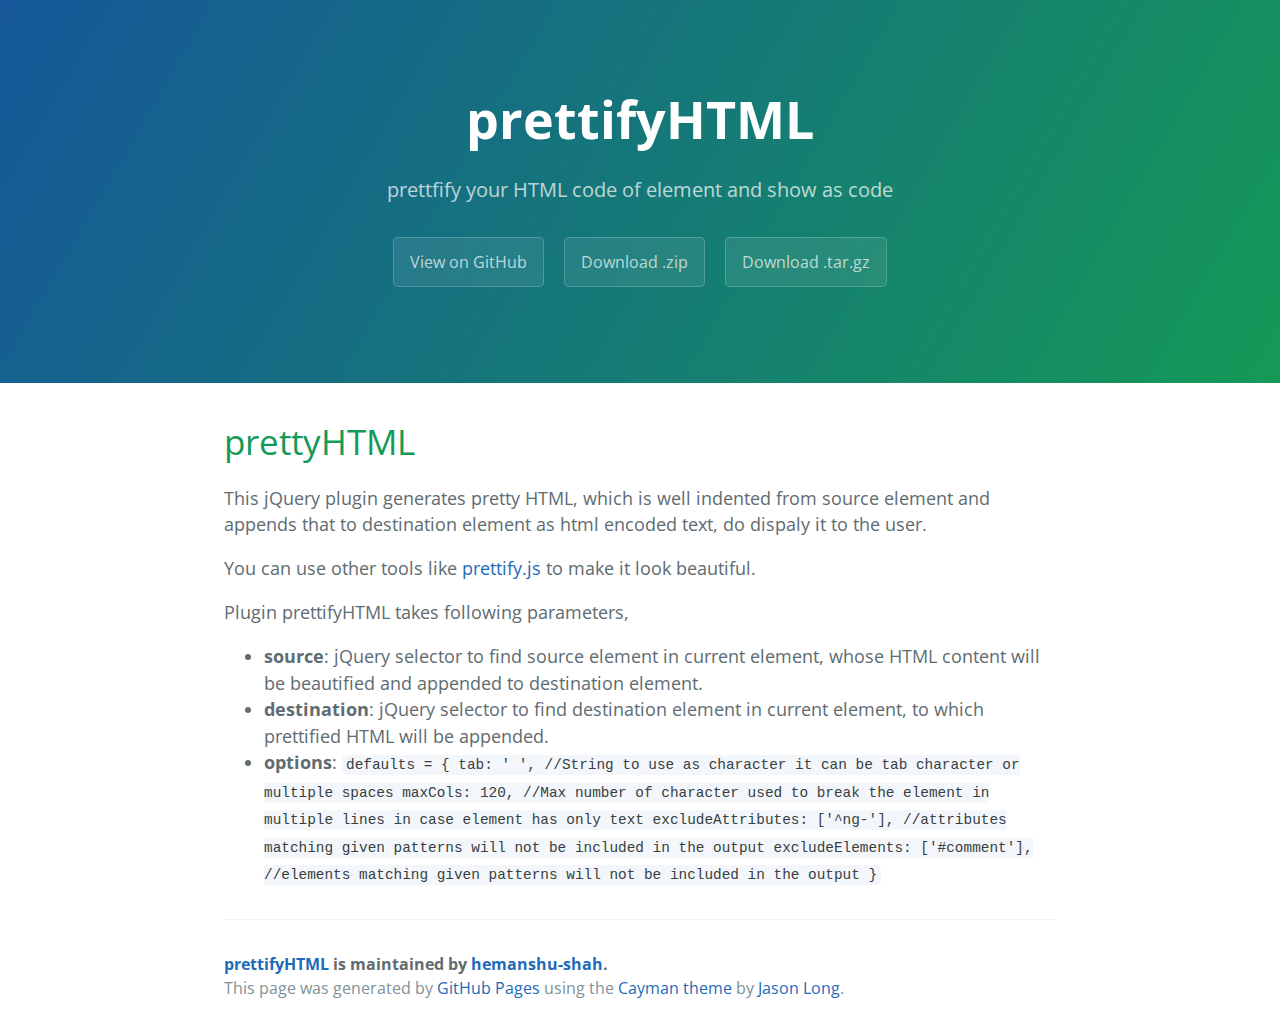
<file: index.html>
<!DOCTYPE html>
<html lang="en-us">
  <head>
    <meta charset="UTF-8">
    <title>prettifyHTML by hemanshu-shah</title>
    <meta name="viewport" content="width=device-width, initial-scale=1">
    <link rel="stylesheet" type="text/css" href="stylesheets/normalize.css" media="screen">
    <link href='https://fonts.googleapis.com/css?family=Open+Sans:400,700' rel='stylesheet' type='text/css'>
    <link rel="stylesheet" type="text/css" href="stylesheets/stylesheet.css" media="screen">
    <link rel="stylesheet" type="text/css" href="stylesheets/github-light.css" media="screen">
  </head>
  <body>
    <section class="page-header">
      <h1 class="project-name">prettifyHTML</h1>
      <h2 class="project-tagline">prettfify your HTML code of element and show as code</h2>
      <a href="https://github.com/hemanshu-shah/prettifyHTML" class="btn">View on GitHub</a>
      <a href="https://github.com/hemanshu-shah/prettifyHTML/zipball/master" class="btn">Download .zip</a>
      <a href="https://github.com/hemanshu-shah/prettifyHTML/tarball/master" class="btn">Download .tar.gz</a>
    </section>

    <section class="main-content">
      <h1>
<a id="prettyhtml" class="anchor" href="#prettyhtml" aria-hidden="true"><span class="octicon octicon-link"></span></a>prettyHTML</h1>

<p>This jQuery plugin generates pretty HTML, which is well indented from source element and appends that to destination element as html encoded text, do dispaly it to the user.</p>

<p>You can use other tools like <a href="http://demo.stanleyhlng.com/prettify-js/">prettify.js</a> to make it look beautiful.</p>

<p>Plugin prettifyHTML takes following parameters,</p>

<ul>
<li>
<strong>source</strong>: jQuery selector to find source element in current element, whose HTML content will be beautified and appended to destination element.</li>
<li>
<strong>destination</strong>: jQuery selector to find destination element in current element, to which prettified HTML will be appended.</li>
<li>
<strong>options</strong>: 
<code>defaults = 
{
    tab: '  ', //String to use as character it can be tab character or multiple spaces
    maxCols: 120, //Max number of character used to break the element in multiple lines in case element has only text
    excludeAttributes: ['^ng-'], //attributes matching given patterns will not be included in the output
    excludeElements: ['#comment'], //elements matching given patterns will not be included in the output
}</code>
</li>
</ul>

      <footer class="site-footer">
        <span class="site-footer-owner"><a href="https://github.com/hemanshu-shah/prettifyHTML">prettifyHTML</a> is maintained by <a href="https://github.com/hemanshu-shah">hemanshu-shah</a>.</span>

        <span class="site-footer-credits">This page was generated by <a href="https://pages.github.com">GitHub Pages</a> using the <a href="https://github.com/jasonlong/cayman-theme">Cayman theme</a> by <a href="https://twitter.com/jasonlong">Jason Long</a>.</span>
      </footer>

    </section>

            <script type="text/javascript">
            var gaJsHost = (("https:" == document.location.protocol) ? "https://ssl." : "http://www.");
            document.write(unescape("%3Cscript src='" + gaJsHost + "google-analytics.com/ga.js' type='text/javascript'%3E%3C/script%3E"));
          </script>
          <script type="text/javascript">
            try {
              var pageTracker = _gat._getTracker("UA-68630247-1");
            pageTracker._trackPageview();
            } catch(err) {}
          </script>

  </body>
</html>
</file>
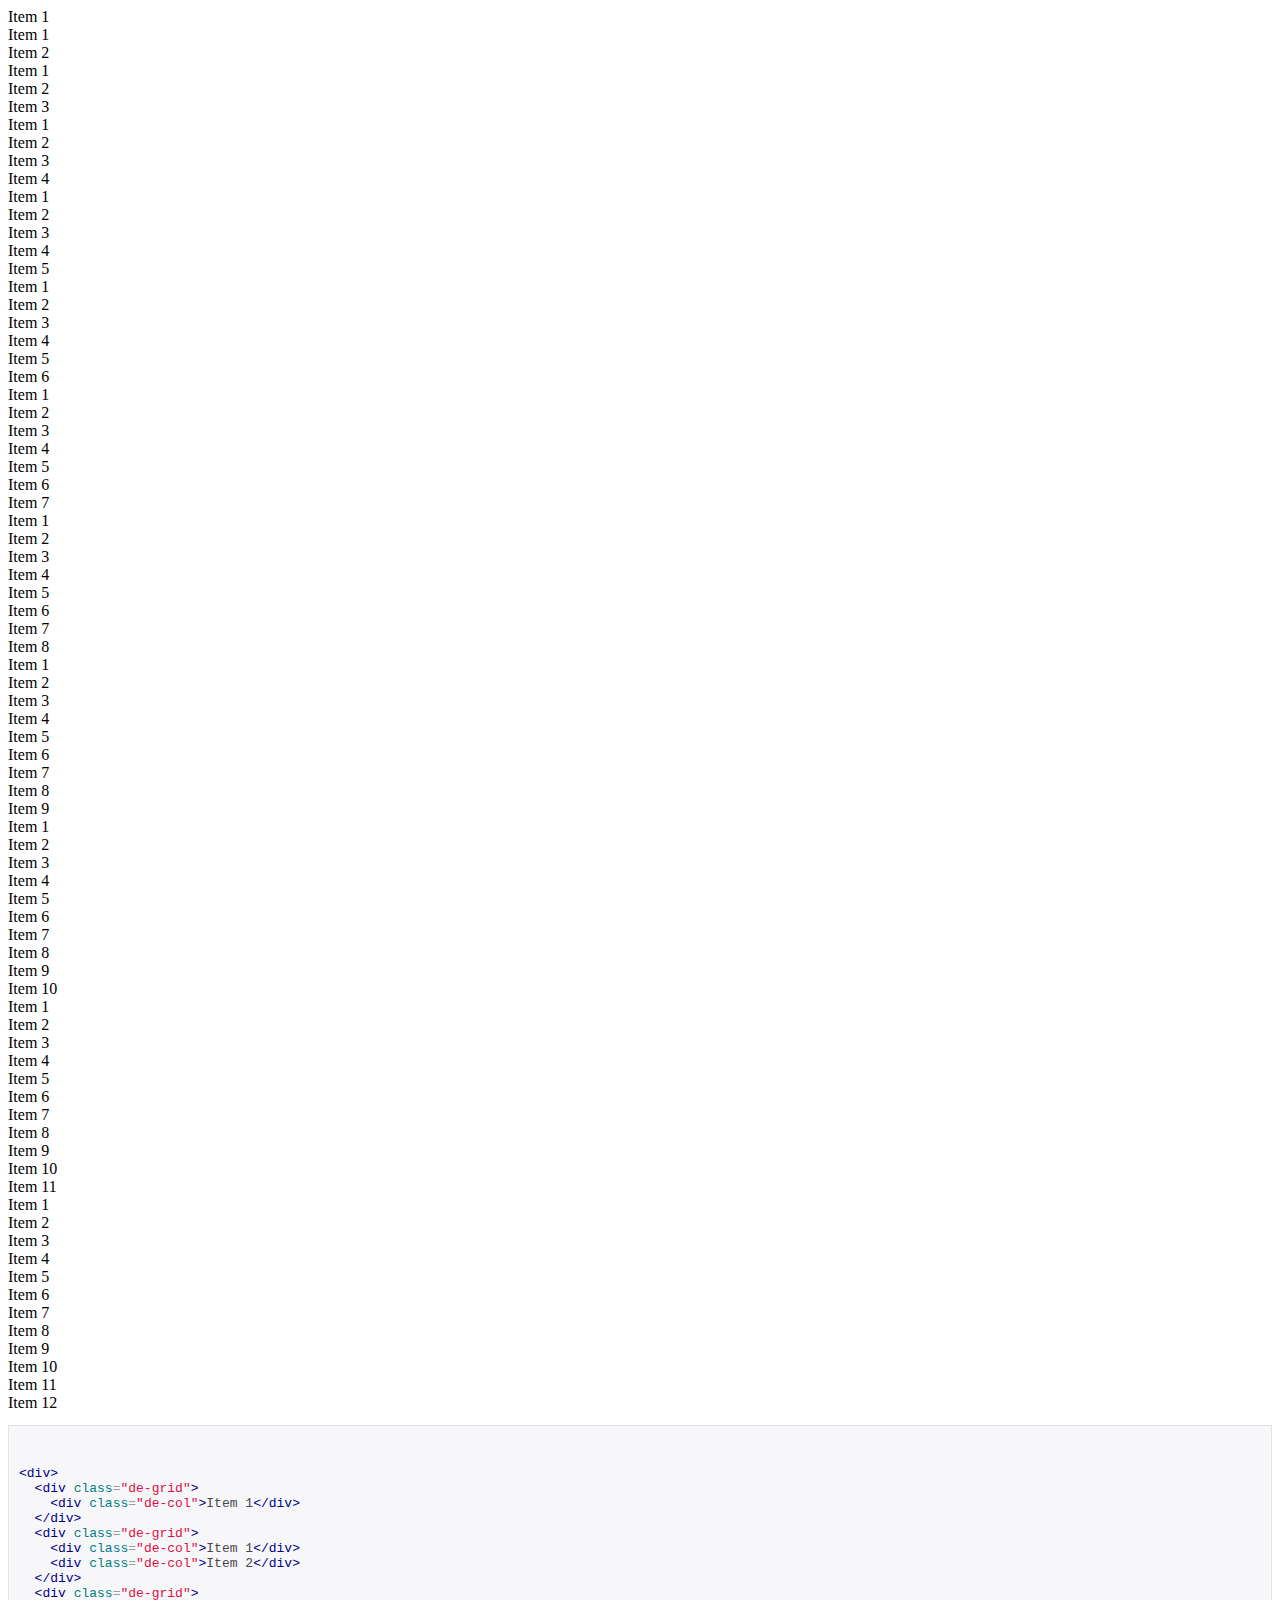
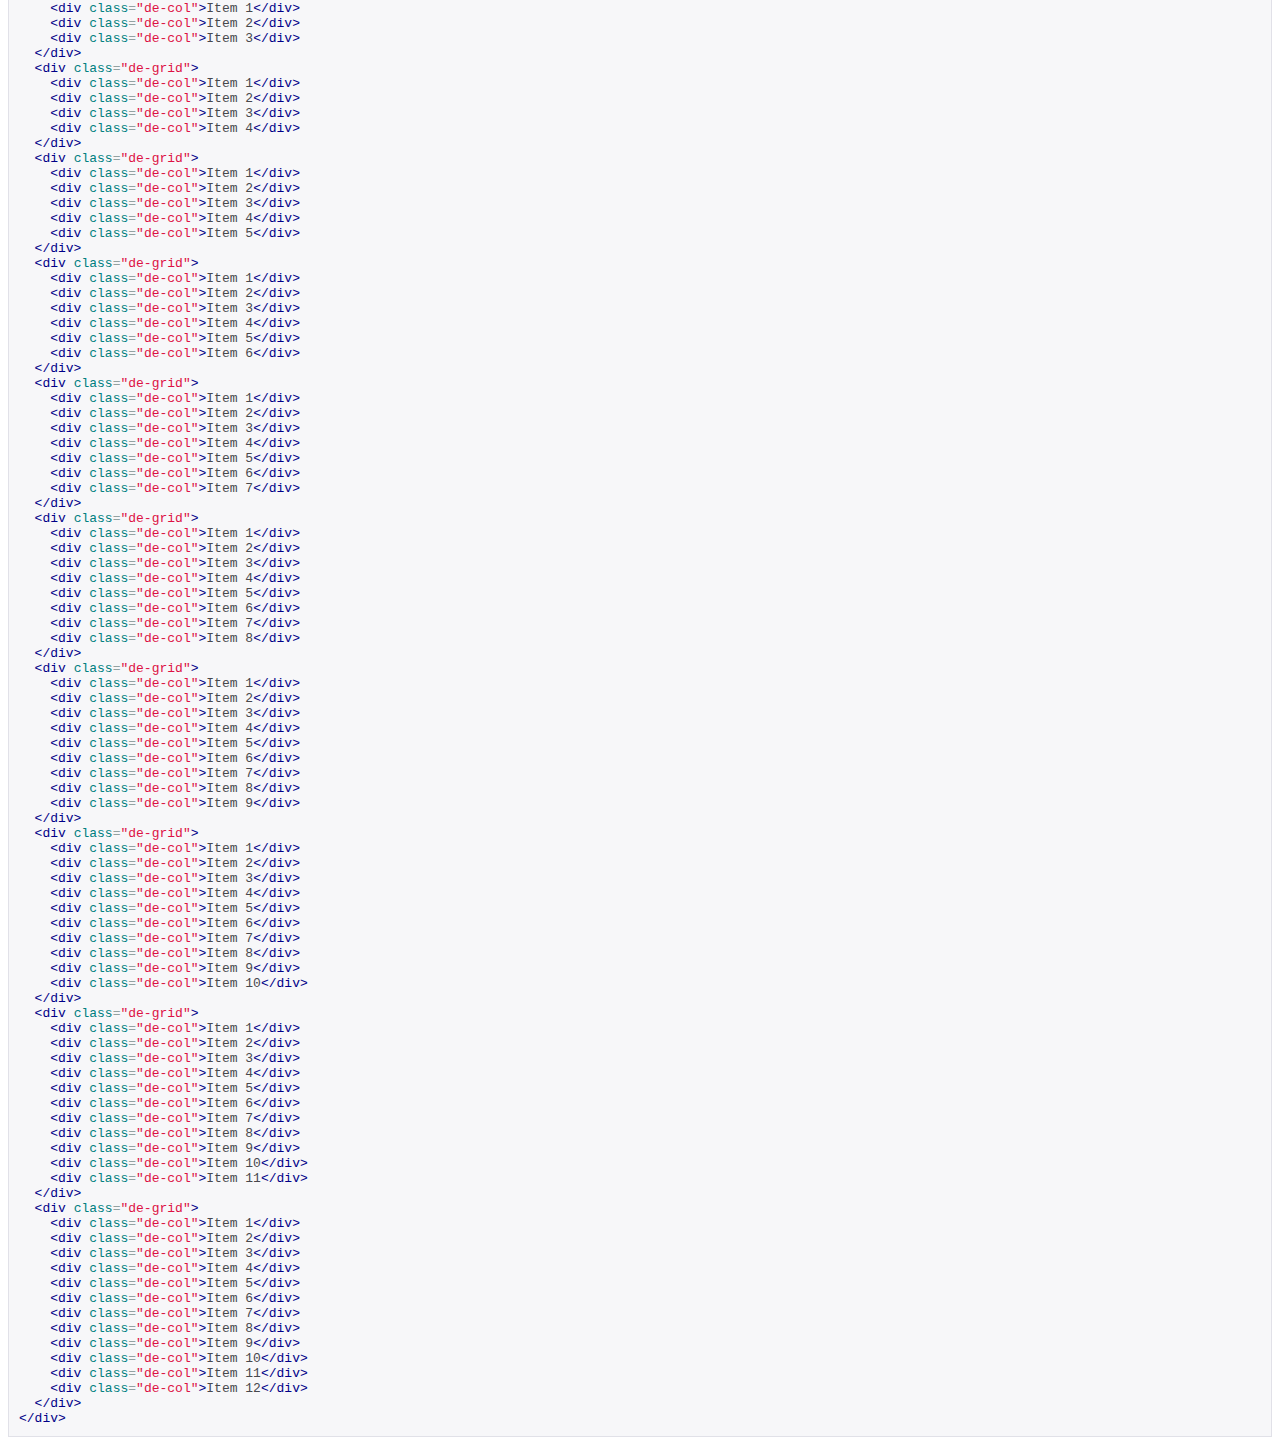
<file: demo.html>
﻿<!DOCTYPE html>
<html xmlns="http://www.w3.org/1999/xhtml">
<head>
	<title></title>
	<link href="prettify.css" rel="stylesheet" />
	<script src="https://code.jquery.com/jquery-2.1.4.min.js"></script>
	<script src="prettify.js"></script>
	<script src="prettifyHTML.js"></script>
	<script>
	$(document).ready(function(){
		$('body').appendPrettifiedHTML('.contents', '.prettyprint');
		prettyPrint();
	})
	</script>
</head>
<body>
	<div class="contents">
	<div>
			<!-- ngRepeat: c in iterations(12) -->
	<div class="de-grid" ng-repeat="c in iterations(12)">
				<!-- ngRepeat: i in iterations(c) -->
	<div class="de-col" ng-repeat="i in iterations(c)">Item 1</div>
				<!-- end ngRepeat: i in iterations(c) -->
			</div>
			<!-- end ngRepeat: c in iterations(12) -->
	<div class="de-grid" ng-repeat="c in iterations(12)">
				<!-- ngRepeat: i in iterations(c) -->
	<div class="de-col" ng-repeat="i in iterations(c)">Item 1</div>
				<!-- end ngRepeat: i in iterations(c) -->
	<div class="de-col" ng-repeat="i in iterations(c)">Item 2</div>
				<!-- end ngRepeat: i in iterations(c) -->
			</div>
			<!-- end ngRepeat: c in iterations(12) -->
	<div class="de-grid" ng-repeat="c in iterations(12)">
				<!-- ngRepeat: i in iterations(c) -->
	<div class="de-col" ng-repeat="i in iterations(c)">Item 1</div>
				<!-- end ngRepeat: i in iterations(c) -->
	<div class="de-col" ng-repeat="i in iterations(c)">Item 2</div>
				<!-- end ngRepeat: i in iterations(c) -->
	<div class="de-col" ng-repeat="i in iterations(c)">Item 3</div>
				<!-- end ngRepeat: i in iterations(c) -->
			</div>
			<!-- end ngRepeat: c in iterations(12) -->
	<div class="de-grid" ng-repeat="c in iterations(12)">
				<!-- ngRepeat: i in iterations(c) -->
	<div class="de-col" ng-repeat="i in iterations(c)">Item 1</div>
				<!-- end ngRepeat: i in iterations(c) -->
	<div class="de-col" ng-repeat="i in iterations(c)">Item 2</div>
				<!-- end ngRepeat: i in iterations(c) -->
	<div class="de-col" ng-repeat="i in iterations(c)">Item 3</div>
				<!-- end ngRepeat: i in iterations(c) -->
	<div class="de-col" ng-repeat="i in iterations(c)">Item 4</div>
				<!-- end ngRepeat: i in iterations(c) -->
			</div>
			<!-- end ngRepeat: c in iterations(12) -->
	<div class="de-grid" ng-repeat="c in iterations(12)">
				<!-- ngRepeat: i in iterations(c) -->
	<div class="de-col" ng-repeat="i in iterations(c)">Item 1</div>
				<!-- end ngRepeat: i in iterations(c) -->
	<div class="de-col" ng-repeat="i in iterations(c)">Item 2</div>
				<!-- end ngRepeat: i in iterations(c) -->
	<div class="de-col" ng-repeat="i in iterations(c)">Item 3</div>
				<!-- end ngRepeat: i in iterations(c) -->
	<div class="de-col" ng-repeat="i in iterations(c)">Item 4</div>
				<!-- end ngRepeat: i in iterations(c) -->
	<div class="de-col" ng-repeat="i in iterations(c)">Item 5</div>
				<!-- end ngRepeat: i in iterations(c) -->
			</div>
			<!-- end ngRepeat: c in iterations(12) -->
	<div class="de-grid" ng-repeat="c in iterations(12)">
				<!-- ngRepeat: i in iterations(c) -->
	<div class="de-col" ng-repeat="i in iterations(c)">Item 1</div>
				<!-- end ngRepeat: i in iterations(c) -->
	<div class="de-col" ng-repeat="i in iterations(c)">Item 2</div>
				<!-- end ngRepeat: i in iterations(c) -->
	<div class="de-col" ng-repeat="i in iterations(c)">Item 3</div>
				<!-- end ngRepeat: i in iterations(c) -->
	<div class="de-col" ng-repeat="i in iterations(c)">Item 4</div>
				<!-- end ngRepeat: i in iterations(c) -->
	<div class="de-col" ng-repeat="i in iterations(c)">Item 5</div>
				<!-- end ngRepeat: i in iterations(c) -->
	<div class="de-col" ng-repeat="i in iterations(c)">Item 6</div>
				<!-- end ngRepeat: i in iterations(c) -->
			</div>
			<!-- end ngRepeat: c in iterations(12) -->
	<div class="de-grid" ng-repeat="c in iterations(12)">
				<!-- ngRepeat: i in iterations(c) -->
	<div class="de-col" ng-repeat="i in iterations(c)">Item 1</div>
				<!-- end ngRepeat: i in iterations(c) -->
	<div class="de-col" ng-repeat="i in iterations(c)">Item 2</div>
				<!-- end ngRepeat: i in iterations(c) -->
	<div class="de-col" ng-repeat="i in iterations(c)">Item 3</div>
				<!-- end ngRepeat: i in iterations(c) -->
	<div class="de-col" ng-repeat="i in iterations(c)">Item 4</div>
				<!-- end ngRepeat: i in iterations(c) -->
	<div class="de-col" ng-repeat="i in iterations(c)">Item 5</div>
				<!-- end ngRepeat: i in iterations(c) -->
	<div class="de-col" ng-repeat="i in iterations(c)">Item 6</div>
				<!-- end ngRepeat: i in iterations(c) -->
	<div class="de-col" ng-repeat="i in iterations(c)">Item 7</div>
				<!-- end ngRepeat: i in iterations(c) -->
			</div>
			<!-- end ngRepeat: c in iterations(12) -->
	<div class="de-grid" ng-repeat="c in iterations(12)">
				<!-- ngRepeat: i in iterations(c) -->
	<div class="de-col" ng-repeat="i in iterations(c)">Item 1</div>
				<!-- end ngRepeat: i in iterations(c) -->
	<div class="de-col" ng-repeat="i in iterations(c)">Item 2</div>
				<!-- end ngRepeat: i in iterations(c) -->
	<div class="de-col" ng-repeat="i in iterations(c)">Item 3</div>
				<!-- end ngRepeat: i in iterations(c) -->
	<div class="de-col" ng-repeat="i in iterations(c)">Item 4</div>
				<!-- end ngRepeat: i in iterations(c) -->
	<div class="de-col" ng-repeat="i in iterations(c)">Item 5</div>
				<!-- end ngRepeat: i in iterations(c) -->
	<div class="de-col" ng-repeat="i in iterations(c)">Item 6</div>
				<!-- end ngRepeat: i in iterations(c) -->
	<div class="de-col" ng-repeat="i in iterations(c)">Item 7</div>
				<!-- end ngRepeat: i in iterations(c) -->
	<div class="de-col" ng-repeat="i in iterations(c)">Item 8</div>
				<!-- end ngRepeat: i in iterations(c) -->
			</div>
			<!-- end ngRepeat: c in iterations(12) -->
	<div class="de-grid" ng-repeat="c in iterations(12)">
				<!-- ngRepeat: i in iterations(c) -->
	<div class="de-col" ng-repeat="i in iterations(c)">Item 1</div>
				<!-- end ngRepeat: i in iterations(c) -->
	<div class="de-col" ng-repeat="i in iterations(c)">Item 2</div>
				<!-- end ngRepeat: i in iterations(c) -->
	<div class="de-col" ng-repeat="i in iterations(c)">Item 3</div>
				<!-- end ngRepeat: i in iterations(c) -->
	<div class="de-col" ng-repeat="i in iterations(c)">Item 4</div>
				<!-- end ngRepeat: i in iterations(c) -->
	<div class="de-col" ng-repeat="i in iterations(c)">Item 5</div>
				<!-- end ngRepeat: i in iterations(c) -->
	<div class="de-col" ng-repeat="i in iterations(c)">Item 6</div>
				<!-- end ngRepeat: i in iterations(c) -->
	<div class="de-col" ng-repeat="i in iterations(c)">Item 7</div>
				<!-- end ngRepeat: i in iterations(c) -->
	<div class="de-col" ng-repeat="i in iterations(c)">Item 8</div>
				<!-- end ngRepeat: i in iterations(c) -->
	<div class="de-col" ng-repeat="i in iterations(c)">Item 9</div>
				<!-- end ngRepeat: i in iterations(c) -->
			</div>
			<!-- end ngRepeat: c in iterations(12) -->
	<div class="de-grid" ng-repeat="c in iterations(12)">
				<!-- ngRepeat: i in iterations(c) -->
	<div class="de-col" ng-repeat="i in iterations(c)">Item 1</div>
				<!-- end ngRepeat: i in iterations(c) -->
	<div class="de-col" ng-repeat="i in iterations(c)">Item 2</div>
				<!-- end ngRepeat: i in iterations(c) -->
	<div class="de-col" ng-repeat="i in iterations(c)">Item 3</div>
				<!-- end ngRepeat: i in iterations(c) -->
	<div class="de-col" ng-repeat="i in iterations(c)">Item 4</div>
				<!-- end ngRepeat: i in iterations(c) -->
	<div class="de-col" ng-repeat="i in iterations(c)">Item 5</div>
				<!-- end ngRepeat: i in iterations(c) -->
	<div class="de-col" ng-repeat="i in iterations(c)">Item 6</div>
				<!-- end ngRepeat: i in iterations(c) -->
	<div class="de-col" ng-repeat="i in iterations(c)">Item 7</div>
				<!-- end ngRepeat: i in iterations(c) -->
	<div class="de-col" ng-repeat="i in iterations(c)">Item 8</div>
				<!-- end ngRepeat: i in iterations(c) -->
	<div class="de-col" ng-repeat="i in iterations(c)">Item 9</div>
				<!-- end ngRepeat: i in iterations(c) -->
	<div class="de-col" ng-repeat="i in iterations(c)">Item 10</div>
				<!-- end ngRepeat: i in iterations(c) -->
			</div>
			<!-- end ngRepeat: c in iterations(12) -->
	<div class="de-grid" ng-repeat="c in iterations(12)">
				<!-- ngRepeat: i in iterations(c) -->
	<div class="de-col" ng-repeat="i in iterations(c)">Item 1</div>
				<!-- end ngRepeat: i in iterations(c) -->
	<div class="de-col" ng-repeat="i in iterations(c)">Item 2</div>
				<!-- end ngRepeat: i in iterations(c) -->
	<div class="de-col" ng-repeat="i in iterations(c)">Item 3</div>
				<!-- end ngRepeat: i in iterations(c) -->
	<div class="de-col" ng-repeat="i in iterations(c)">Item 4</div>
				<!-- end ngRepeat: i in iterations(c) -->
	<div class="de-col" ng-repeat="i in iterations(c)">Item 5</div>
				<!-- end ngRepeat: i in iterations(c) -->
	<div class="de-col" ng-repeat="i in iterations(c)">Item 6</div>
				<!-- end ngRepeat: i in iterations(c) -->
	<div class="de-col" ng-repeat="i in iterations(c)">Item 7</div>
				<!-- end ngRepeat: i in iterations(c) -->
	<div class="de-col" ng-repeat="i in iterations(c)">Item 8</div>
				<!-- end ngRepeat: i in iterations(c) -->
	<div class="de-col" ng-repeat="i in iterations(c)">Item 9</div>
				<!-- end ngRepeat: i in iterations(c) -->
	<div class="de-col" ng-repeat="i in iterations(c)">Item 10</div>
				<!-- end ngRepeat: i in iterations(c) -->
	<div class="de-col" ng-repeat="i in iterations(c)">Item 11</div>
				<!-- end ngRepeat: i in iterations(c) -->
			</div>
			<!-- end ngRepeat: c in iterations(12) -->
	<div class="de-grid" ng-repeat="c in iterations(12)">
				<!-- ngRepeat: i in iterations(c) -->
	<div class="de-col" ng-repeat="i in iterations(c)">Item 1</div>
				<!-- end ngRepeat: i in iterations(c) -->
	<div class="de-col" ng-repeat="i in iterations(c)">Item 2</div>
				<!-- end ngRepeat: i in iterations(c) -->
	<div class="de-col" ng-repeat="i in iterations(c)">Item 3</div>
				<!-- end ngRepeat: i in iterations(c) -->
	<div class="de-col" ng-repeat="i in iterations(c)">Item 4</div>
				<!-- end ngRepeat: i in iterations(c) -->
	<div class="de-col" ng-repeat="i in iterations(c)">Item 5</div>
				<!-- end ngRepeat: i in iterations(c) -->
	<div class="de-col" ng-repeat="i in iterations(c)">Item 6</div>
				<!-- end ngRepeat: i in iterations(c) -->
	<div class="de-col" ng-repeat="i in iterations(c)">Item 7</div>
				<!-- end ngRepeat: i in iterations(c) -->
	<div class="de-col" ng-repeat="i in iterations(c)">Item 8</div>
				<!-- end ngRepeat: i in iterations(c) -->
	<div class="de-col" ng-repeat="i in iterations(c)">Item 9</div>
				<!-- end ngRepeat: i in iterations(c) -->
	<div class="de-col" ng-repeat="i in iterations(c)">Item 10</div>
				<!-- end ngRepeat: i in iterations(c) -->
	<div class="de-col" ng-repeat="i in iterations(c)">Item 11</div>
				<!-- end ngRepeat: i in iterations(c) -->
	<div class="de-col" ng-repeat="i in iterations(c)">Item 12</div>
				<!-- end ngRepeat: i in iterations(c) -->
			</div>
			<!-- end ngRepeat: c in iterations(12) -->
		</div>
	</div>
	<pre class="prettyprint" />
</body>
</html>
</file>
<file: stylesheets/stylesheet.css>
* {
  box-sizing: border-box; }

body {
  padding: 0;
  margin: 0;
  font-family: "Open Sans", "Helvetica Neue", Helvetica, Arial, sans-serif;
  font-size: 16px;
  line-height: 1.5;
  color: #606c71; }

a {
  color: #1e6bb8;
  text-decoration: none; }
  a:hover {
    text-decoration: underline; }

.btn {
  display: inline-block;
  margin-bottom: 1rem;
  color: rgba(255, 255, 255, 0.7);
  background-color: rgba(255, 255, 255, 0.08);
  border-color: rgba(255, 255, 255, 0.2);
  border-style: solid;
  border-width: 1px;
  border-radius: 0.3rem;
  transition: color 0.2s, background-color 0.2s, border-color 0.2s; }
  .btn + .btn {
    margin-left: 1rem; }

.btn:hover {
  color: rgba(255, 255, 255, 0.8);
  text-decoration: none;
  background-color: rgba(255, 255, 255, 0.2);
  border-color: rgba(255, 255, 255, 0.3); }

@media screen and (min-width: 64em) {
  .btn {
    padding: 0.75rem 1rem; } }

@media screen and (min-width: 42em) and (max-width: 64em) {
  .btn {
    padding: 0.6rem 0.9rem;
    font-size: 0.9rem; } }

@media screen and (max-width: 42em) {
  .btn {
    display: block;
    width: 100%;
    padding: 0.75rem;
    font-size: 0.9rem; }
    .btn + .btn {
      margin-top: 1rem;
      margin-left: 0; } }

.page-header {
  color: #fff;
  text-align: center;
  background-color: #159957;
  background-image: linear-gradient(120deg, #155799, #159957); }

@media screen and (min-width: 64em) {
  .page-header {
    padding: 5rem 6rem; } }

@media screen and (min-width: 42em) and (max-width: 64em) {
  .page-header {
    padding: 3rem 4rem; } }

@media screen and (max-width: 42em) {
  .page-header {
    padding: 2rem 1rem; } }

.project-name {
  margin-top: 0;
  margin-bottom: 0.1rem; }

@media screen and (min-width: 64em) {
  .project-name {
    font-size: 3.25rem; } }

@media screen and (min-width: 42em) and (max-width: 64em) {
  .project-name {
    font-size: 2.25rem; } }

@media screen and (max-width: 42em) {
  .project-name {
    font-size: 1.75rem; } }

.project-tagline {
  margin-bottom: 2rem;
  font-weight: normal;
  opacity: 0.7; }

@media screen and (min-width: 64em) {
  .project-tagline {
    font-size: 1.25rem; } }

@media screen and (min-width: 42em) and (max-width: 64em) {
  .project-tagline {
    font-size: 1.15rem; } }

@media screen and (max-width: 42em) {
  .project-tagline {
    font-size: 1rem; } }

.main-content :first-child {
  margin-top: 0; }
.main-content img {
  max-width: 100%; }
.main-content h1, .main-content h2, .main-content h3, .main-content h4, .main-content h5, .main-content h6 {
  margin-top: 2rem;
  margin-bottom: 1rem;
  font-weight: normal;
  color: #159957; }
.main-content p {
  margin-bottom: 1em; }
.main-content code {
  padding: 2px 4px;
  font-family: Consolas, "Liberation Mono", Menlo, Courier, monospace;
  font-size: 0.9rem;
  color: #383e41;
  background-color: #f3f6fa;
  border-radius: 0.3rem; }
.main-content pre {
  padding: 0.8rem;
  margin-top: 0;
  margin-bottom: 1rem;
  font: 1rem Consolas, "Liberation Mono", Menlo, Courier, monospace;
  color: #567482;
  word-wrap: normal;
  background-color: #f3f6fa;
  border: solid 1px #dce6f0;
  border-radius: 0.3rem; }
  .main-content pre > code {
    padding: 0;
    margin: 0;
    font-size: 0.9rem;
    color: #567482;
    word-break: normal;
    white-space: pre;
    background: transparent;
    border: 0; }
.main-content .highlight {
  margin-bottom: 1rem; }
  .main-content .highlight pre {
    margin-bottom: 0;
    word-break: normal; }
.main-content .highlight pre, .main-content pre {
  padding: 0.8rem;
  overflow: auto;
  font-size: 0.9rem;
  line-height: 1.45;
  border-radius: 0.3rem; }
.main-content pre code, .main-content pre tt {
  display: inline;
  max-width: initial;
  padding: 0;
  margin: 0;
  overflow: initial;
  line-height: inherit;
  word-wrap: normal;
  background-color: transparent;
  border: 0; }
  .main-content pre code:before, .main-content pre code:after, .main-content pre tt:before, .main-content pre tt:after {
    content: normal; }
.main-content ul, .main-content ol {
  margin-top: 0; }
.main-content blockquote {
  padding: 0 1rem;
  margin-left: 0;
  color: #819198;
  border-left: 0.3rem solid #dce6f0; }
  .main-content blockquote > :first-child {
    margin-top: 0; }
  .main-content blockquote > :last-child {
    margin-bottom: 0; }
.main-content table {
  display: block;
  width: 100%;
  overflow: auto;
  word-break: normal;
  word-break: keep-all; }
  .main-content table th {
    font-weight: bold; }
  .main-content table th, .main-content table td {
    padding: 0.5rem 1rem;
    border: 1px solid #e9ebec; }
.main-content dl {
  padding: 0; }
  .main-content dl dt {
    padding: 0;
    margin-top: 1rem;
    font-size: 1rem;
    font-weight: bold; }
  .main-content dl dd {
    padding: 0;
    margin-bottom: 1rem; }
.main-content hr {
  height: 2px;
  padding: 0;
  margin: 1rem 0;
  background-color: #eff0f1;
  border: 0; }

@media screen and (min-width: 64em) {
  .main-content {
    max-width: 64rem;
    padding: 2rem 6rem;
    margin: 0 auto;
    font-size: 1.1rem; } }

@media screen and (min-width: 42em) and (max-width: 64em) {
  .main-content {
    padding: 2rem 4rem;
    font-size: 1.1rem; } }

@media screen and (max-width: 42em) {
  .main-content {
    padding: 2rem 1rem;
    font-size: 1rem; } }

.site-footer {
  padding-top: 2rem;
  margin-top: 2rem;
  border-top: solid 1px #eff0f1; }

.site-footer-owner {
  display: block;
  font-weight: bold; }

.site-footer-credits {
  color: #819198; }

@media screen and (min-width: 64em) {
  .site-footer {
    font-size: 1rem; } }

@media screen and (min-width: 42em) and (max-width: 64em) {
  .site-footer {
    font-size: 1rem; } }

@media screen and (max-width: 42em) {
  .site-footer {
    font-size: 0.9rem; } }
</file>
<file: stylesheets/github-light.css>
/*
   Copyright 2014 GitHub Inc.

   Licensed under the Apache License, Version 2.0 (the "License");
   you may not use this file except in compliance with the License.
   You may obtain a copy of the License at

       http://www.apache.org/licenses/LICENSE-2.0

   Unless required by applicable law or agreed to in writing, software
   distributed under the License is distributed on an "AS IS" BASIS,
   WITHOUT WARRANTIES OR CONDITIONS OF ANY KIND, either express or implied.
   See the License for the specific language governing permissions and
   limitations under the License.

*/

.pl-c /* comment */ {
  color: #969896;
}

.pl-c1      /* constant, markup.raw, meta.diff.header, meta.module-reference, meta.property-name, support, support.constant, support.variable, variable.other.constant */,
.pl-s .pl-v /* string variable */ {
  color: #0086b3;
}

.pl-e  /* entity */,
.pl-en /* entity.name */ {
  color: #795da3;
}

.pl-s .pl-s1 /* string source */,
.pl-smi      /* storage.modifier.import, storage.modifier.package, storage.type.java, variable.other, variable.parameter.function */ {
  color: #333;
}

.pl-ent /* entity.name.tag */ {
  color: #63a35c;
}

.pl-k /* keyword, storage, storage.type */ {
  color: #a71d5d;
}

.pl-pds              /* punctuation.definition.string, string.regexp.character-class */,
.pl-s                /* string */,
.pl-s .pl-pse .pl-s1 /* string punctuation.section.embedded source */,
.pl-sr               /* string.regexp */,
.pl-sr .pl-cce       /* string.regexp constant.character.escape */,
.pl-sr .pl-sra       /* string.regexp string.regexp.arbitrary-repitition */,
.pl-sr .pl-sre       /* string.regexp source.ruby.embedded */ {
  color: #183691;
}

.pl-v /* variable */ {
  color: #ed6a43;
}

.pl-id /* invalid.deprecated */ {
  color: #b52a1d;
}

.pl-ii /* invalid.illegal */ {
  background-color: #b52a1d;
  color: #f8f8f8;
}

.pl-sr .pl-cce /* string.regexp constant.character.escape */ {
  color: #63a35c;
  font-weight: bold;
}

.pl-ml /* markup.list */ {
  color: #693a17;
}

.pl-mh        /* markup.heading */,
.pl-mh .pl-en /* markup.heading entity.name */,
.pl-ms        /* meta.separator */ {
  color: #1d3e81;
  font-weight: bold;
}

.pl-mq /* markup.quote */ {
  color: #008080;
}

.pl-mi /* markup.italic */ {
  color: #333;
  font-style: italic;
}

.pl-mb /* markup.bold */ {
  color: #333;
  font-weight: bold;
}

.pl-md /* markup.deleted, meta.diff.header.from-file */ {
  background-color: #ffecec;
  color: #bd2c00;
}

.pl-mi1 /* markup.inserted, meta.diff.header.to-file */ {
  background-color: #eaffea;
  color: #55a532;
}

.pl-mdr /* meta.diff.range */ {
  color: #795da3;
  font-weight: bold;
}

.pl-mo /* meta.output */ {
  color: #1d3e81;
}
</file>
<file: prettify.css>
/* Pretty printing styles. Used with prettify.js.
 *
 * This version is slight modified based on the original version.
 *
 * Name:	Stanley Ng
 * Email: 	stanleyhlng@googlegroups.com
 * 
 * Reference:
 * http://code.google.com/p/google-code-prettify/source/browse/trunk/src/prettify.css
 */
.pln {
  color: #48484C; }

.str {
  color: #DD1144; }

.kwd {
  color: #1E347B; }

.com {
  color: #93A1A1; }

.typ {
  color: teal; }

.lit {
  color: #195F91; }

.pun {
  color: #93A1A1; }

.opn {
  color: #93A1A1; }

.clo {
  color: #93A1A1; }

.tag {
  color: #008; }

.atn {
  color: teal; }

.atv {
  color: #DD1144; }

.dec {
  color: teal; }

.var {
  color: teal; }

.fun {
  color: #DC322F; }

/* Put a border around prettyprinted code snippets. */
pre.prettyprint {
  background-color: #F7F7F9;
  padding: 10px;
  border: 1px solid #E1E1E8; }

pre.prettyprint.linenums {
  box-shadow: 40px 0 0 #FBFBFC inset, 41px 0 0 #ECECF0 inset; }

/* Specify class=linenums on a pre to get line numbering */
ol.linenums {
  color: #1E347B;
  margin: 0 0 0 40px; }

ol.linenums li {
  color: #BEBEC5;
  line-height: 18px;
  padding-left: 12px;
  text-shadow: 0 1px 0 #FFFFFF; }

li.L0,
li.L1,
li.L2,
li.L3,
li.L5,
li.L6,
li.L7,
li.L8 {
  list-style-type: normal; }

/* Alternate shading for lines */
li.L1,
li.L3,
li.L5,
li.L7,
li.L9 {
  background: #eee; }
</file>
